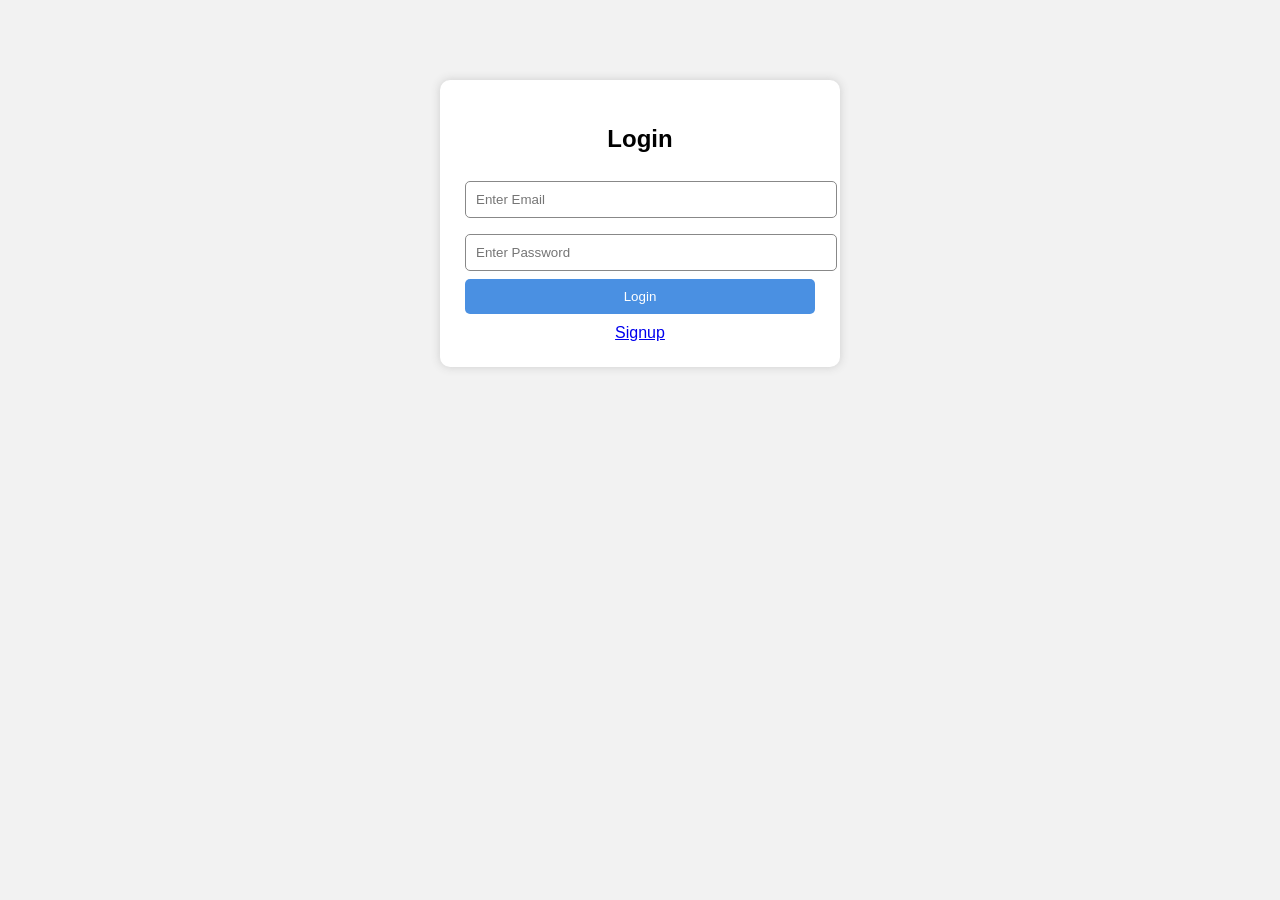
<file: login.html>
<!DOCTYPE html>
<html lang="en">
<head>
    <meta charset="UTF-8">
    <title>Login</title>
    <style>
        body {
            background: #f2f2f2;
            font-family: Arial;
        }
        .container {
            width: 350px;
            margin: 80px auto;
            background: white;
            padding: 25px;
            border-radius: 10px;
            box-shadow: 0 0 10px #ccc;
        }
        input {
            width: 100%;
            padding: 10px;
            margin: 8px 0;
            border-radius: 5px;
            border: 1px solid #888;
        }
        button {
            width: 100%;
            padding: 10px;
            background: #4a90e2;
            color: white;
            border: none;
            border-radius: 5px;
        }
        button:hover {
            background: #357ac9;
        }
        .link {
            text-align: center;
            margin-top: 10px;
        }
    </style>
</head>
<body>

<div class="container">
<center>
    <h2>Login</h2>
</center>

    <form action="login.php" method="post">
        <input type="email" name="email" placeholder="Enter Email" required>
        <input type="password" name="password" placeholder="Enter Password" required>

        <button type="submit">Login</button>
    </form>

    <div class="link">
        <a href="signup.html">Signup</a>
    </div>
</div>

</body>
</html>
</file>
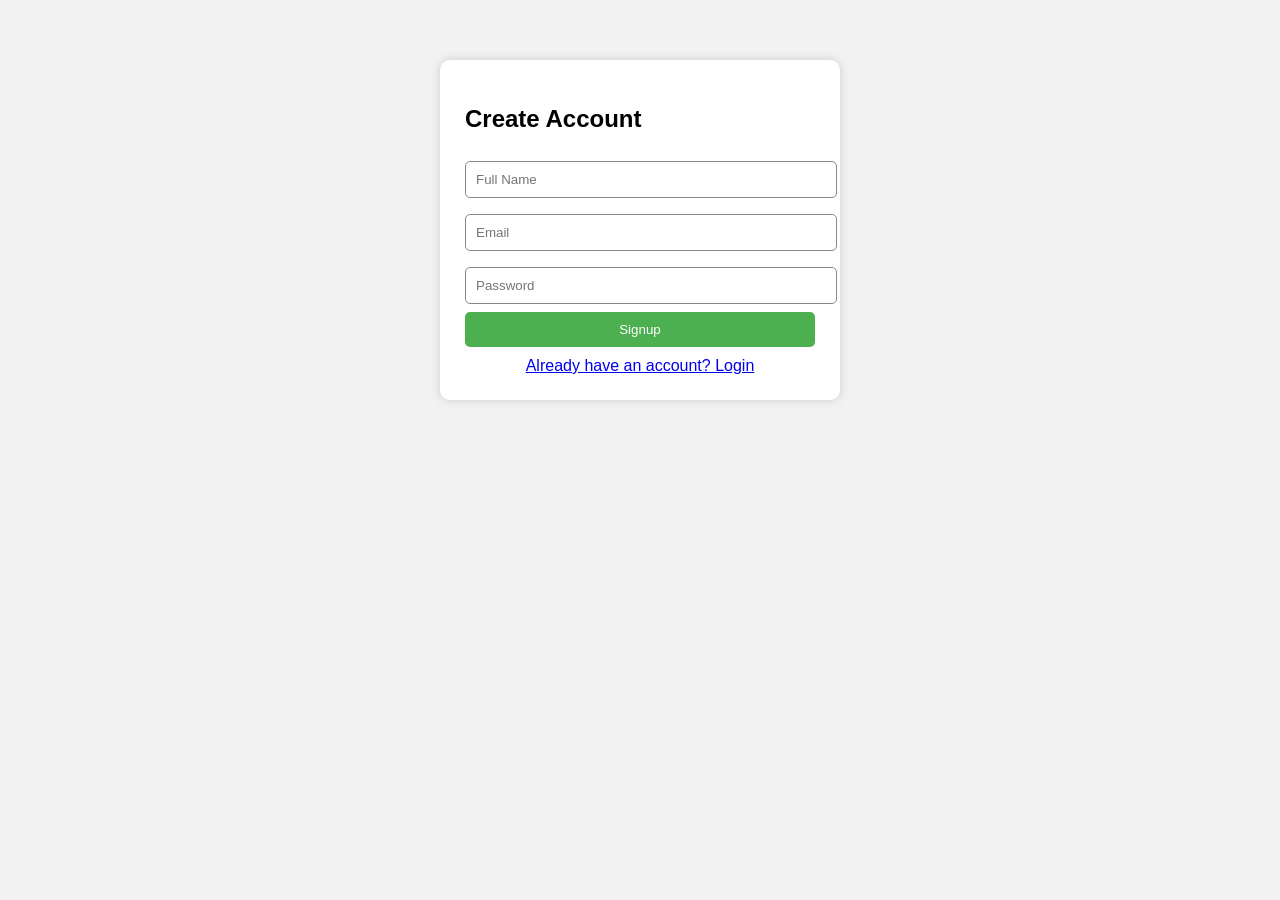
<file: signup.html>
<!DOCTYPE html>
<html lang="en">
<head>
    <meta charset="UTF-8">
    <title>Signup</title>
    <style>
        body {
 background: #f2f2f2; 
font-family: Arial;
 }
        .container {
 width: 350px;
 margin: 60px auto;
 background: white;
 padding: 25px; 
border-radius: 10px; 
box-shadow: 0 0 10px #ccc;
 }
        input
 { width: 100%; 
padding: 10px; 
margin: 8px 0; 
border-radius: 5px; 
border: 1px solid #888; 
}
        button {
 width: 100%; 
padding: 10px; 
background: #4caf50; 
color: white; 
border: none;
 border-radius: 5px;
 }
        button:hover { 
background: #3d8f41;
 }
        .link { 
text-align: center; 
margin-top: 10px;
 }
    </style>
</head>
<body>

<div class="container">
    <h2>Create Account</h2>


    <form action="signup.php" method="post">
        <input type="text" name="name" placeholder="Full Name" required>
        <input type="email" name="email" placeholder="Email" required>
        
        <input type="password" name="password" placeholder="Password" required>
      
       
        <button type="submit">Signup</button>
    </form>

    <div class="link">
        <a href="login.html">Already have an account? Login</a>
    </div>
</div>

</body>
</html>
</file>
